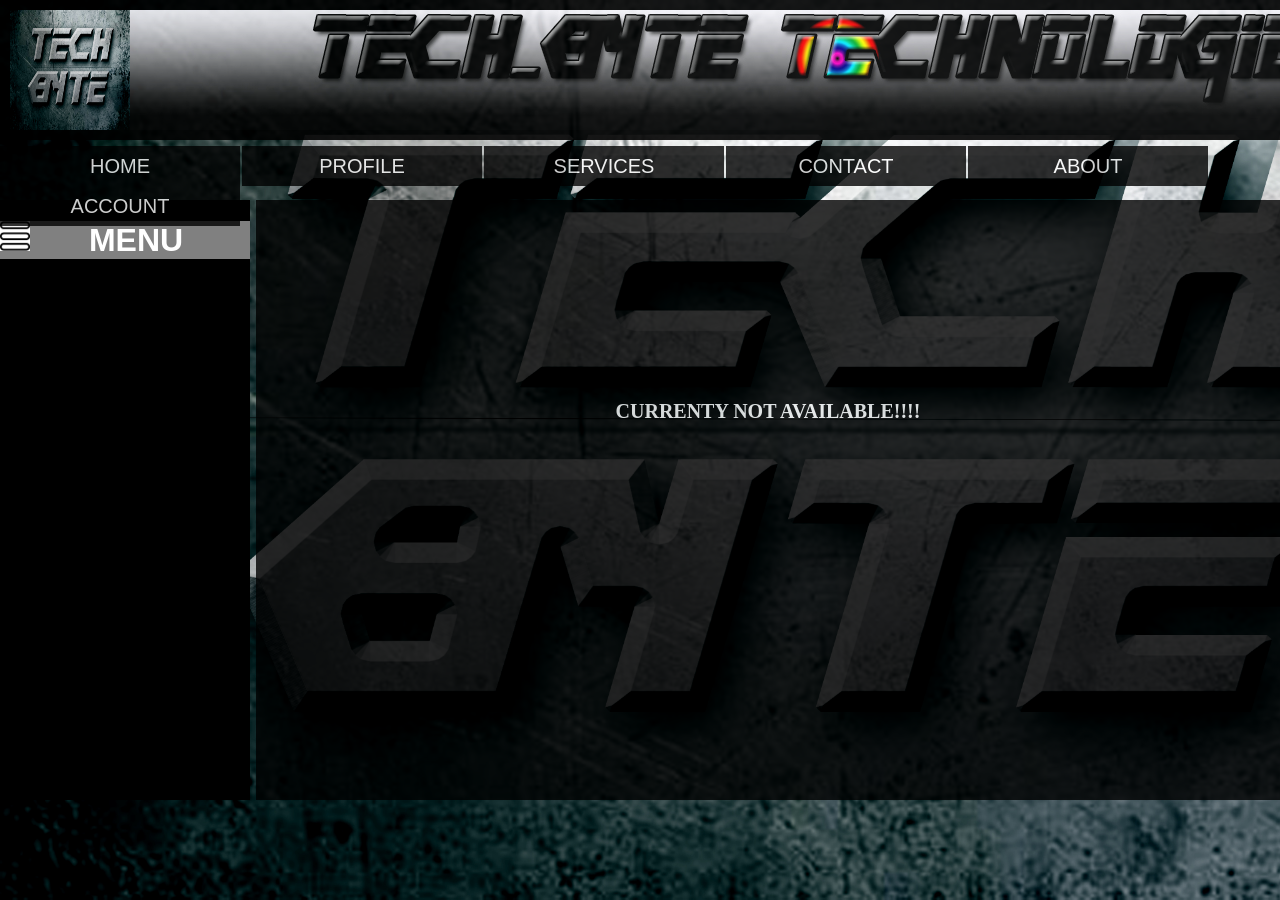
<file: index.html>
<html>
<head>
<title>
HOME
</title>
<link href="bbintry.css" rel="stylesheet"/>

</head>
<body>


<div class="head">
<img src="tech byte.jpg" alt="tech byte"/>
</div>

<div class="heads">

<ul>
 <li><a> HOME </a></li>
 <li> <a>PROFILE</a> </li>
 <li><a> SERVICES</a>
     <ul>
	 <li><a>SOFTWARE INSTALATION</a></li>
	 <li><a>SOFTWARE CRACKING</a></li>
	 <li><a>HARDWARE T.S</a></li>
	 <li><a>PROGRAM BULDING</a></li>
	 <li><a>OTHERS</a></li>
	 </ul>

 </li>
 <li> <a>CONTACT </a>
 <ul>
	 <li><a>TEL NO.</a></li>
	 <li><a>SOCIAL MEDIA</a></li>
	 <li><a>MAP</a></li>
	 </ul>
 
 </li>
 <li><a> ABOUT</a> 
      <ul>
	 <li><a>OUR TEAM</a></li>
	 <li><a>HEADQUARTERS</a></li>
	 <li><a>MISSION & VISION</a></li>
	 <li><a>FOUNDERS</a></li>
	 </ul>
 </li>
 <li><a> ACCOUNT </a> 
      <ul>
	 <li><a href="loginnew.html">LOG IN</a></li>
	 <li><a>SIGN UP</a></li>
	 </ul>
 </li>
 
 
</UL>

</div>


<div class="menu" >
<h1> <img src="menu.png" />
MENU </h1>




</div>

<div class="main" >
<h1> CURRENTY NOT AVAILABLE!!!! </h1>
</div>











</body>
</html>
</file>
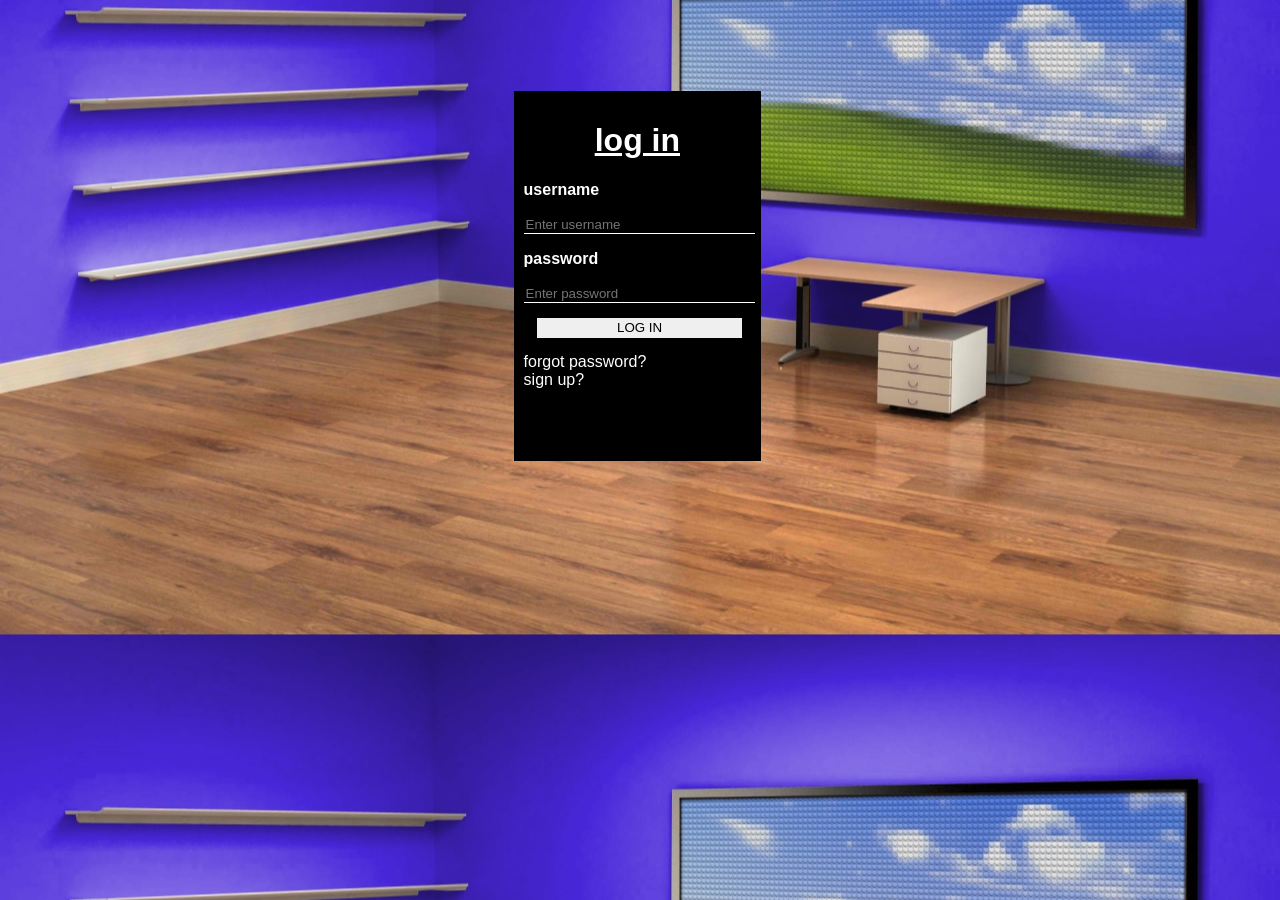
<file: loginnew.html>
<!DOCTYPE HTML>
<html>
<head>
<title> LOG IN
</title>
<link href="loginnewstylesheet.css" rel="stylesheet"/>
</head>
<body>

<div class="loginbox">
<h1>log in</h1>
<form>
<p>username</p>
<input type="text" name="username" placeholder="Enter username">
<p>password </p>
<input type="password" name="password" placeholder="Enter password">
<input type="submit" name="" value="LOG IN">
<a href=""> forgot password? </a> </br>
<a href=""> sign up? </a> 
</form>
</div>

</body>
</html>
</file>
<file: bbintry.css>
body{
	background-image:url('tech byte.jpg');
	background-image:no repeat;
	background-size:cover;
	font-family:arial;
	margin:0;
	

	
}
.head{
	z-index:1;
	position:fixed;
	width:100%;
	height:120px;
	border:10px solid black;
	overflow:visible;
	background-image:url('back2.jpg');
	background-image:no repeat;
	opacity: .9;

}
.head img{
	width:120px;
	height:120px;
	float:left;
}
.heads{
	z-index:1;
	margin-top:130px;
	position:fixed;
	width:100%;
	height:60px;
}
.heads ul{
    padding:0;
	list-style:none;
	color:white;
	
}
.heads ul li{
	float:left;
	width:240px;
	height:40px;
	background-color:black;
	opacity: .8;
	line-height:40px;
	font-size:20px;
	text-align:center;
	margin-right:2px;
}
.heads ul li a{
	text-decoration:none;
	color:white;
	display:block;
	
}
.heads ul li a:hover{
	background-color:green;
}
.heads ul li ul li{
	display:none;
}
.heads ul li:hover ul li{
	display:block;
	
}

.menu{
	background-color:black;
	float:left;
	height:600px;
	width:19.5%;
	margin-top:200px;
	margin-right:0.5;
}
.menu h1{
	display:block;
	background-color:grey;
	color:white;
}
.menu h1 img{
	height:30px;
	width:30px;
	padding-right:50px;
}

.main{
	background-color:black;
	opacity: .8;
	float:right;
	height:600px;
	width:80%;
	margin-top:200px;
}
.main h1{
	margin-top:200px;
	color:white;
	font-family:bold;
	font-size:20px;
	text-align:center;
}
</file>
<file: loginnewstylesheet.css>
body{
	margin-top:15%;
	padding:0;
	background-image:url('back.jpg');
	background-size:cover;
	background-position:center;
	background-position:fixed;
	font-family:sans-serif;
	
}
.loginbox {
	padding:10px;
	border:1px;
	background-color:black;
	margin-left:40%;
	margin-top:-8%;
	width:18%;
	height:350px;
}
h1{
	color:white;
	text-align:center;
	font-size:16;
	text-decoration:underline;
}

.loginbox p{
	color:white;
	font-weight:bold;
}
.login input{
	width:100%;
}
.loginbox input[type="text"], input[type="password"]{
	width:100%;
	color:white;
	font-size:16;
	border:none;
	border-bottom:1px solid white;
	background: transparent;
}
.loginbox input[type="submit"]{
	border:none;
	margin-top:15px;
	margin-bottom:15px;
	width:90%;
	margin-left:6%;
	border-radius:0%;
	height:20px;
	
}
.loginbox input[type="submit"]:hover{
	
	cursor: pointer;
	color: grey;
	background-color: darkgrey;
}
.loginbox a{
	text-decoration:none;
	font-size:12x;
	color:white;
}
.loginbox a:hover{
	color:darkgrey;
}
</file>
